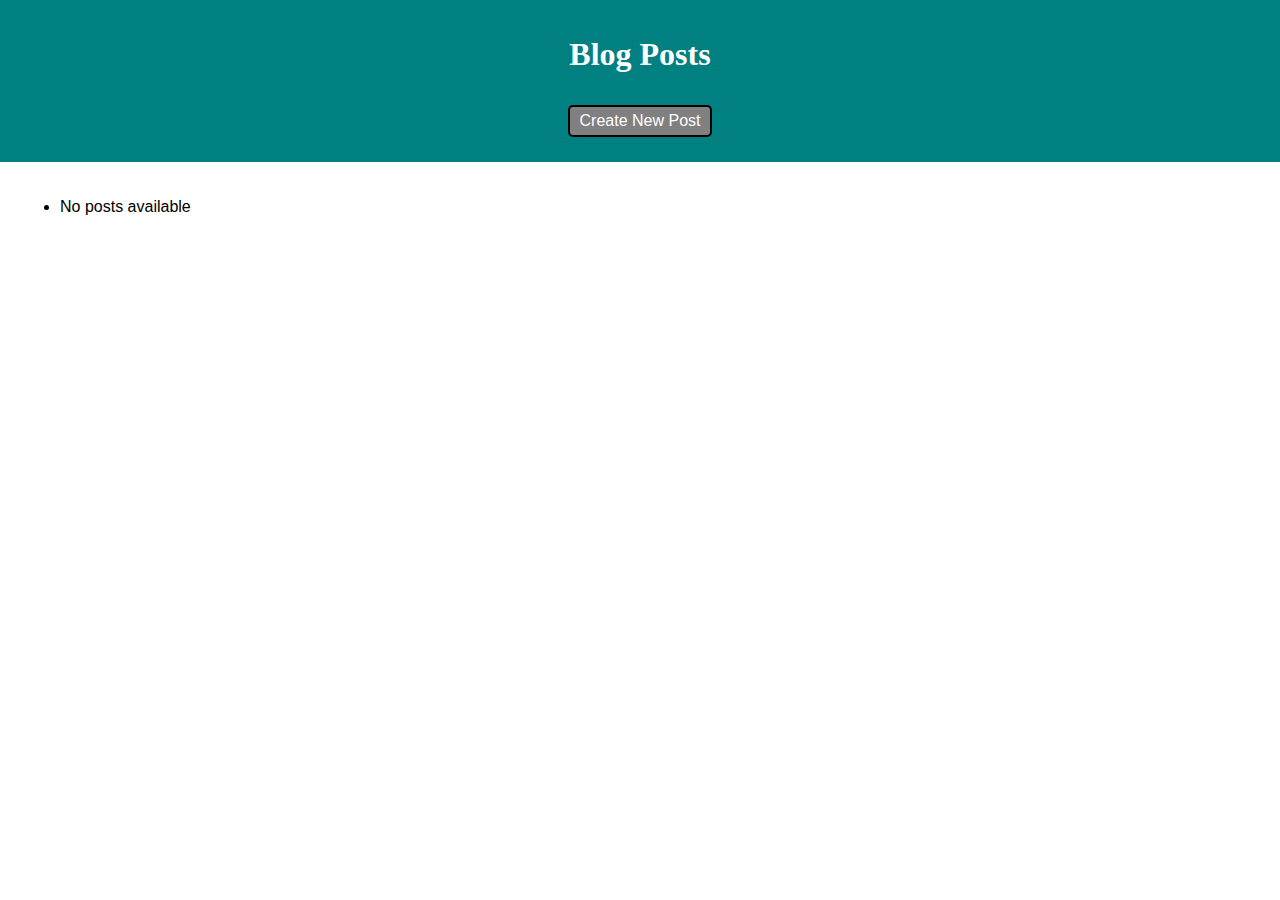
<file: index.html>
<!DOCTYPE html>
<html lang="en">
<head>
    <meta charset="UTF-8">
    <meta name="viewport" content="width=device-width, initial-scale=1.0">
    <title>Blog Posts</title>
    <link rel="stylesheet" href="styles.css">
</head>
<script src="script.js"></script>
<body>
    <header>
        <h1>Blog Posts</h1>
        <a href="new-post.html">Create New Post</a>
    </header>
    <main>
        <ul id="post-list"></ul>
    </main>
</body>
</html>
</file>
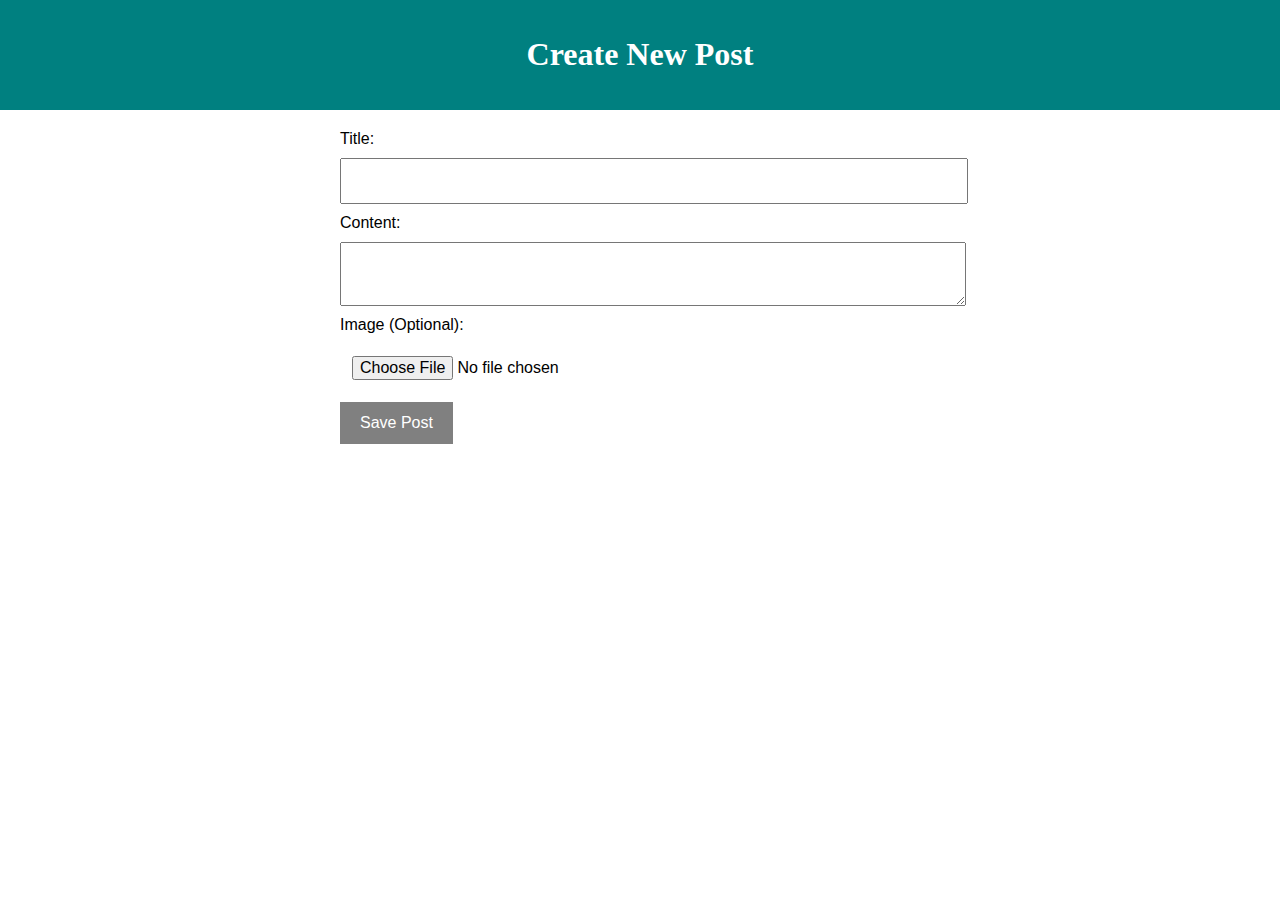
<file: new-post.html>
<!DOCTYPE html>
<html lang="en">
<head>
    <meta charset="UTF-8">
    <meta name="viewport" content="width=device-width, initial-scale=1.0">
    <title>Create New Post</title>
    <link rel="stylesheet" href="styles.css">
</head>
<script src="script.js"></script>
<body>
    <header>
        <h1>Create New Post</h1>
    </header>
    <main>
        <form id="new-post-form">
            <label for="title">Title:</label>
            <input type="text" id="title" name="title" required>
            <label for="content">Content:</label>
            <textarea id="content" name="content" required></textarea>
            <label for="image">Image (Optional):</label>
            <input type="file" id="image" name="image">
            <button type="submit">Save Post</button>
        </form>
    </main>
</body>
</html>
</file>
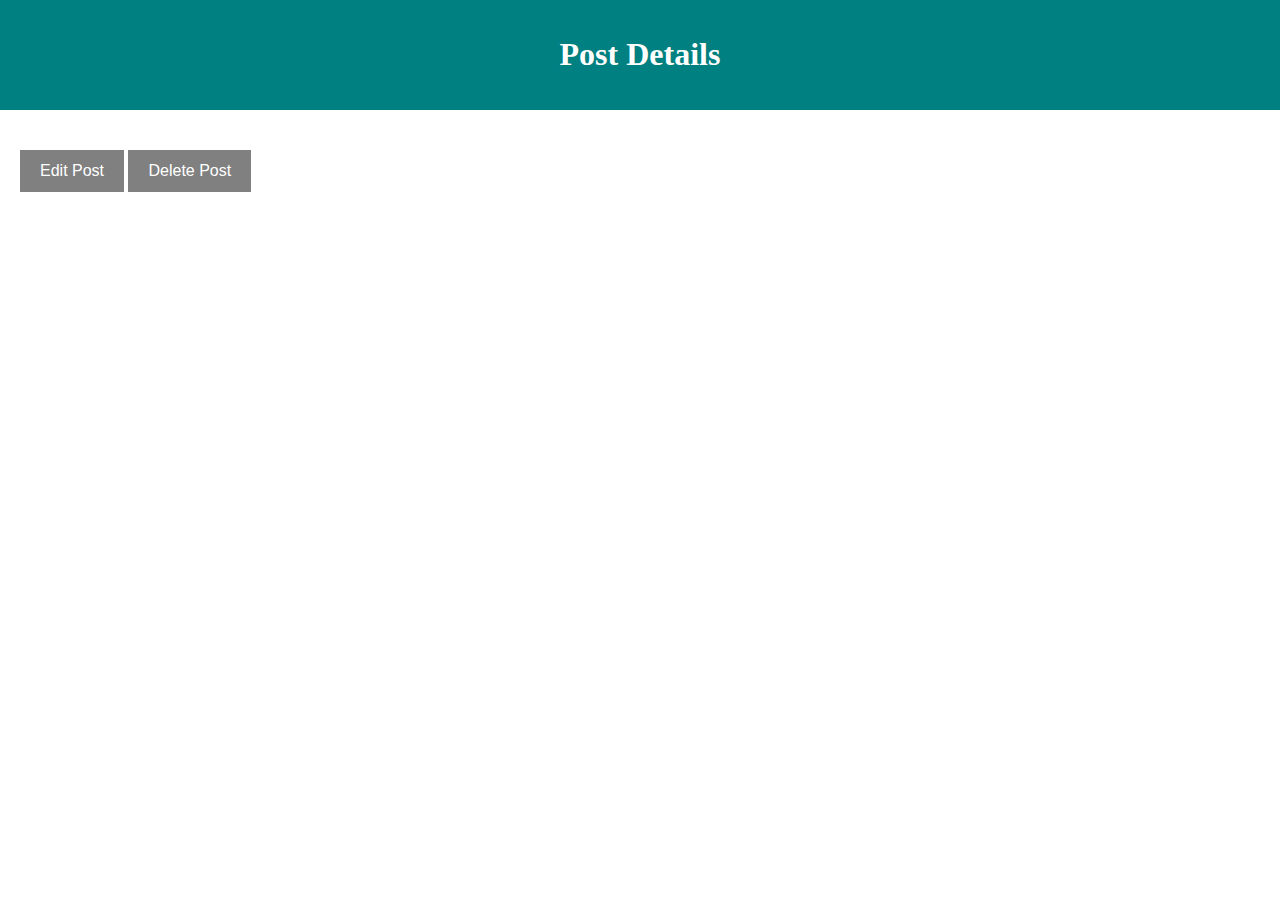
<file: post.html>
<!DOCTYPE html>
<html lang="en">
<head>
    <meta charset="UTF-8">
    <meta name="viewport" content="width=device-width, initial-scale=1.0">
    <title>Post Details</title>
    <link rel="stylesheet" href="styles.css">
</head>
<script src="script.js"></script>
<body>
    <header>
        <h1>Post Details</h1>
    </header>
    <main>
        <div id="post-details">
            <h2 id="post-title"></h2>
            <p id="post-content"></p>
            <div id="post-image"></div>
            <button id="edit-button">Edit Post</button>
            <button id="delete-button">Delete Post</button>
        </div>
    </main>
</body>
</html>
</file>
<file: styles.css>
body {
    font-family: Arial, sans-serif;
    margin: 0;
    padding: 0;
    box-sizing: border-box;
}

header {
    background-color: teal;
    color: white;
    padding: 15px;
    text-align: center;
    
}

header h1 {
    margin: 15;
    font-family: 'Times New Roman', Times, serif;
}

a {
    color: white;
    text-decoration: none;
}

a[href="new-post.html"] {
    display: inline-block;
    background-color: gray;
    color: white;
    padding: 5px 10px;
    margin: 10px auto;
    border: 2px solid black;
    border-radius: 5px;
    text-align: center;
    
}

a[href="new-post.html"]:hover {
    background-color: purple; 
    border-color: black; 
}

main {
    padding: 20px;
}

form {
    max-width: 600px;
    margin: 0 auto;
}

form label, form input, form textarea {
    display: block;
    width: 100%;
    margin-bottom: 10px;
}

form input, form textarea {
    padding: 12px;
    font-size: 1rem;
}

button {
    padding: 12px 20px;
    font-size: 1rem;
    background-color: gray;
    color: white;
    border: none;
    cursor: pointer;
}

button:hover {
    background-color: teal;
}


@media (max-width: 768px) {
    form {
        padding: 10px;
    }
}

@media (max-width: 480px) {
    header h1 {
        font-size: 10;
    }
}
</file>
